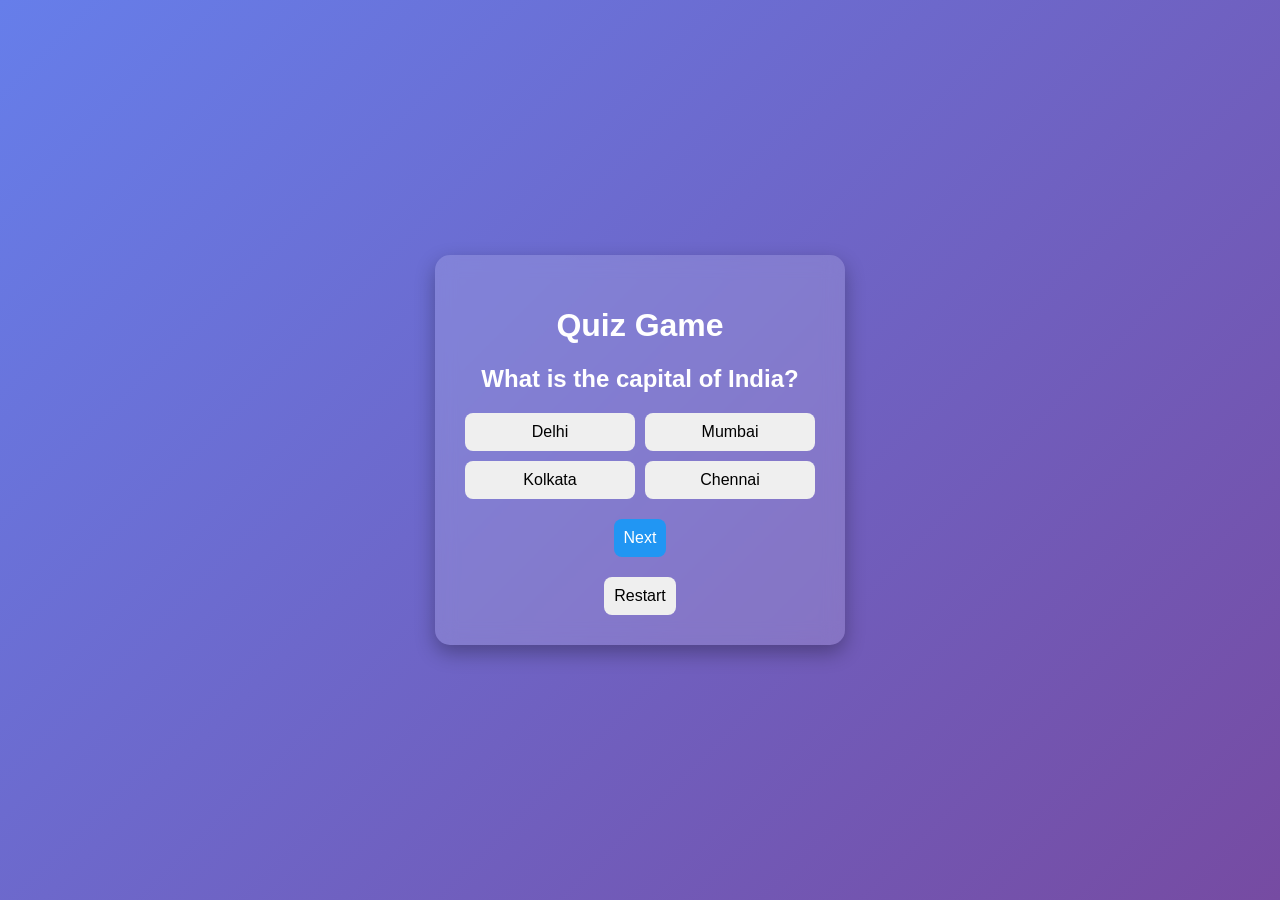
<file: Index.html>
<!DOCTYPE html>
<html lang="en">
<head>
  <meta charset="UTF-8" />
  <meta name="viewport" content="width=device-width, initial-scale=1.0" />
  <title>Quiz Game</title>
  <link rel="stylesheet" href="style.css" />
</head>
<body>
  <div class="quiz-container">
    <h1>Quiz Game</h1>
    <div id="question-container">
      <h2 id="question">Question text</h2>
      <div id="answer-buttons" class="btn-grid"></div>
    </div>
    <button id="next-btn" class="next-btn">Next</button>
    <div id="result-container" class="hide">
      <h2 id="result"></h2>
      <button id="restart-btn">Restart</button>
    </div>
  </div>

  <script src="script.js"></script>
</body>
</html>
</file>
<file: style.css>
body {
  font-family: 'Poppins', sans-serif;
  background: linear-gradient(135deg, #667eea, #764ba2);
  color: white;
  height: 100vh;
  display: flex;
  justify-content: center;
  align-items: center;
  margin: 0;
}

.quiz-container {
  background: rgba(255, 255, 255, 0.15);
  backdrop-filter: blur(10px);
  padding: 30px;
  border-radius: 15px;
  width: 350px;
  text-align: center;
  box-shadow: 0 8px 20px rgba(0, 0, 0, 0.3);
}

.btn-grid {
  display: grid;
  grid-template-columns: repeat(2, 1fr);
  gap: 10px;
  margin-top: 15px;
}

button {
  padding: 10px;
  font-size: 16px;
  border: none;
  border-radius: 8px;
  cursor: pointer;
  transition: 0.3s;
}

button:hover {
  background-color: #ffffff33;
}

.correct {
  background-color: #4CAF50;
}

.wrong {
  background-color: #f44336;
}

.next-btn {
  margin-top: 20px;
  background-color: #2196f3;
  color: white;
}

.hide {
  display: none;
}
</file>
